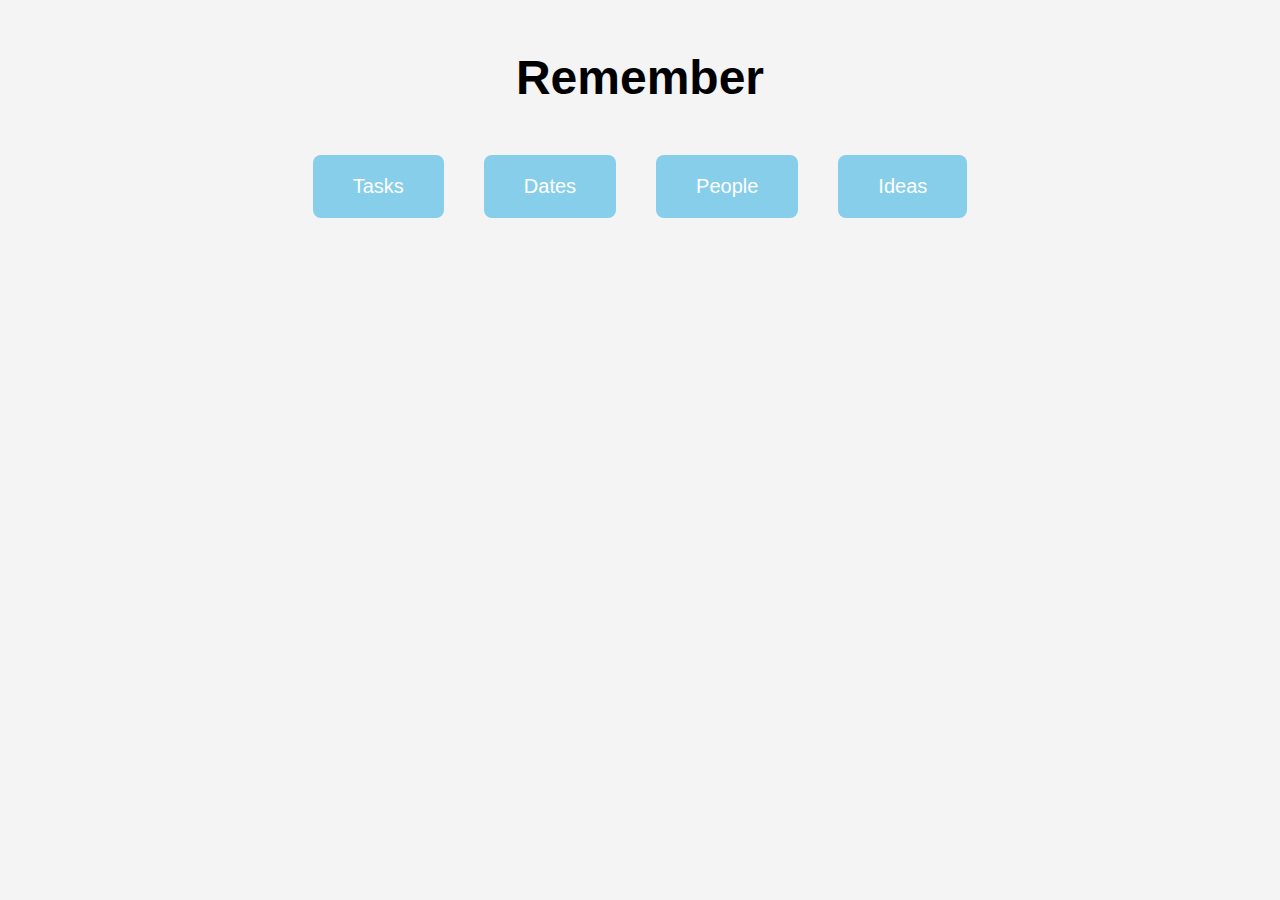
<file: index.html>
<!-- index.html -->
<!DOCTYPE html>
<html lang="en">
<head>
  <meta charset="UTF-8">
  <meta name="viewport" content="width=device-width, initial-scale=1.0">
  <title>Remember</title>
  <link rel="stylesheet" href="styles.css">
</head>
<body>
  <div class="container">
    <h1>Remember</h1>
    <div class="grid">
      <a href="tasks/tasks.html" class="category">Tasks</a>
      <a href="dates/dates.html" class="category">Dates</a>
      <a href="people/people.html" class="category">People</a>
      <a href="ideas/ideas.html" class="category">Ideas</a>
    </div>
  </div>
</body>
</html>
</file>
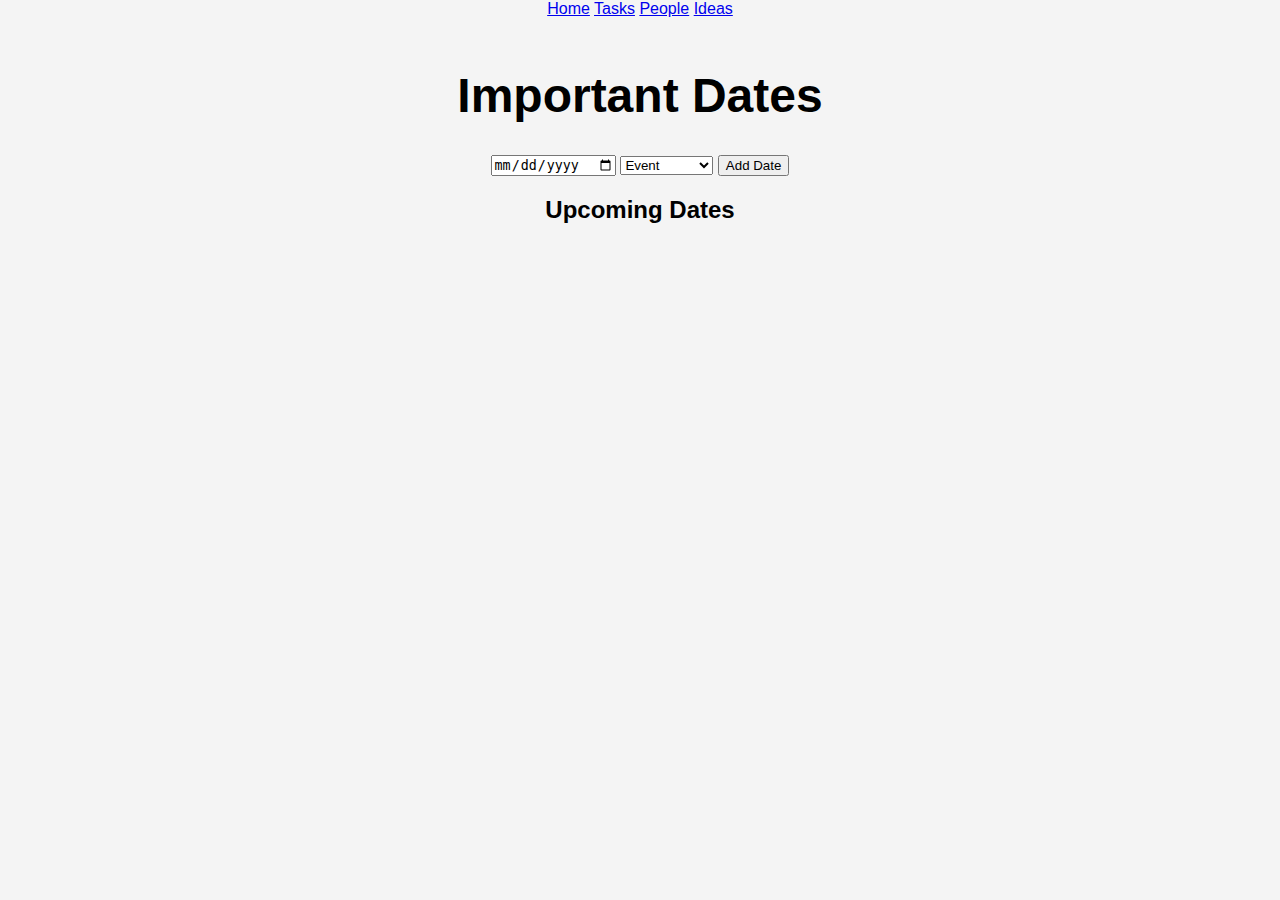
<file: dates/dates.html>
<!-- dates/dates.html -->
<!DOCTYPE html>
<html lang="en">
<head>
  <meta charset="UTF-8">
  <meta name="viewport" content="width=device-width, initial-scale=1.0">
  <title>Dates - Mnemo</title>
  <link rel="stylesheet" href="../styles.css">
</head>
<body>
  <div class="navbar">
    <a href="../index.html">Home</a>
    <a href="../tasks/tasks.html">Tasks</a>
    <a href="../people/people.html">People</a>
    <a href="../ideas/ideas.html">Ideas</a>
  </div>

  <div class="container">
    <h1>Important Dates</h1>
    <input type="date" id="date-input" placeholder="Add a new date" />
    <select id="date-category">
      <option value="Event">Event</option>
      <option value="Birthday">Birthday</option>
      <option value="Anniversary">Anniversary</option>
    </select>
    <button id="add-date-btn">Add Date</button>

    <h2>Upcoming Dates</h2>
    <div id="upcoming-dates" class="task-list"></div>
  </div>

  <script src="dates.js"></script> <!-- Link to the dates.js file -->
</body>
</html>
</file>
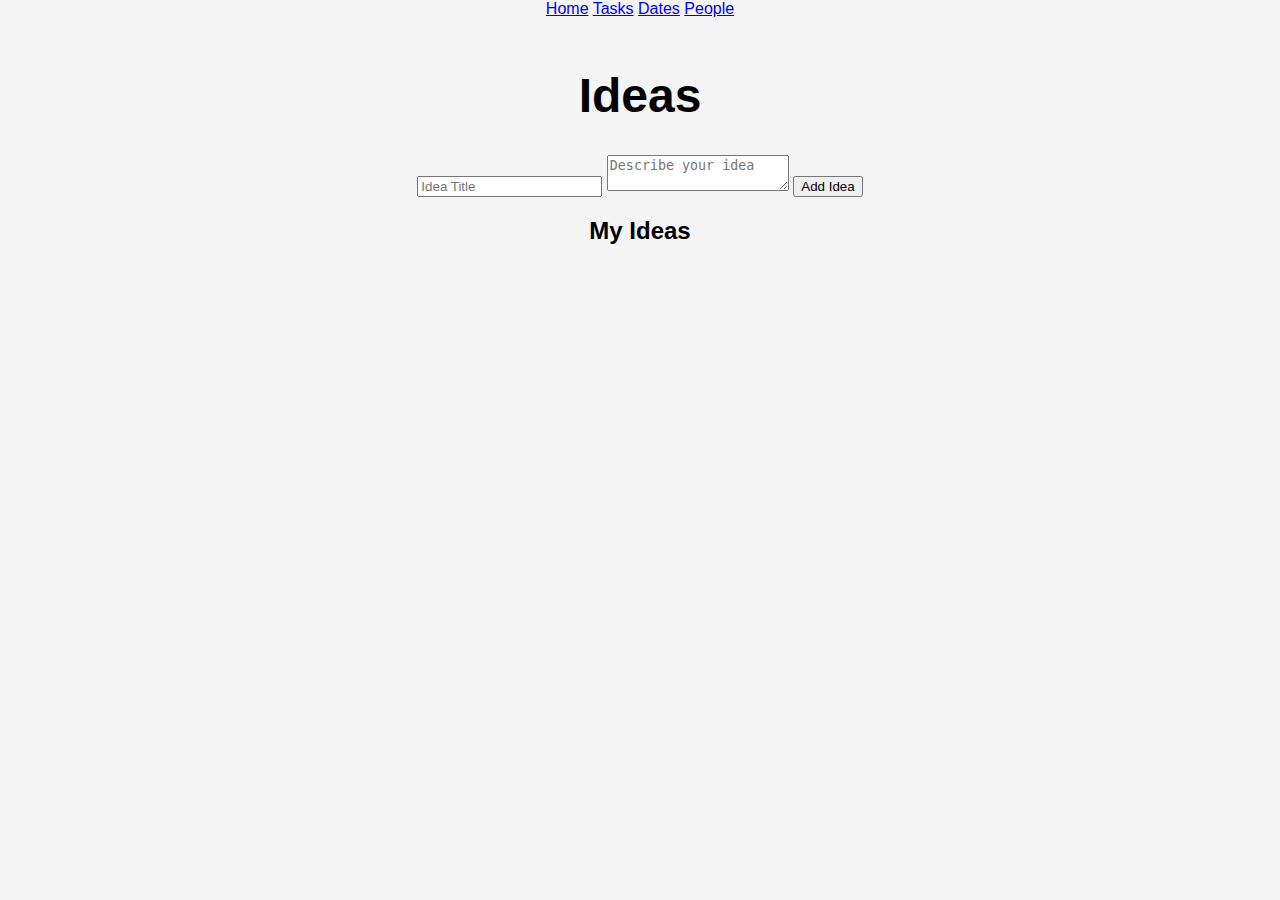
<file: ideas/ideas.html>
<!-- ideas/ideas.html -->
<!DOCTYPE html>
<html lang="en">
<head>
  <meta charset="UTF-8">
  <meta name="viewport" content="width=device-width, initial-scale=1.0">
  <title>Ideas - Mnemo</title>
  <link rel="stylesheet" href="../styles.css">
</head>
<body>
  <div class="navbar">
    <a href="../index.html">Home</a>
    <a href="../tasks/tasks.html">Tasks</a>
    <a href="../dates/dates.html">Dates</a>
    <a href="../people/people.html">People</a>
  </div>

  <div class="container">
    <h1>Ideas</h1>
    <input type="text" id="idea-title" placeholder="Idea Title" />
    <textarea id="idea-description" placeholder="Describe your idea"></textarea>
    <button id="add-idea-btn">Add Idea</button>

    <h2>My Ideas</h2>
    <div id="ideas-list" class="task-list"></div>
  </div>

  <script src="ideas.js"></script> <!-- Link to ideas.js -->
</body>
</html>
</file>
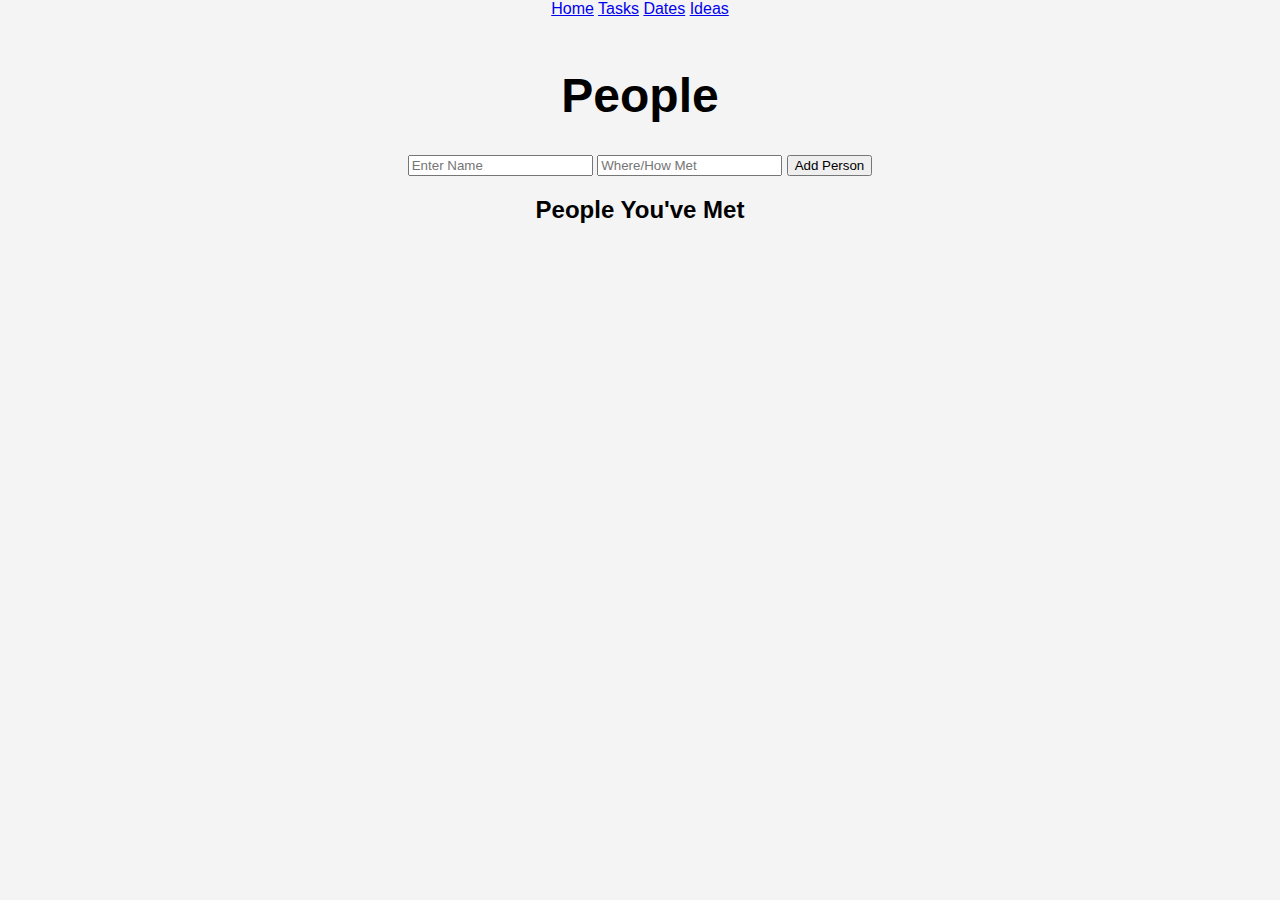
<file: people/people.html>
<!-- people/people.html -->
<!DOCTYPE html>
<html lang="en">
<head>
  <meta charset="UTF-8">
  <meta name="viewport" content="width=device-width, initial-scale=1.0">
  <title>People - Mnemo</title>
  <link rel="stylesheet" href="../styles.css">
</head>
<body>
  <div class="navbar">
    <a href="../index.html">Home</a>
    <a href="../tasks/tasks.html">Tasks</a>
    <a href="../dates/dates.html">Dates</a>
    <a href="../ideas/ideas.html">Ideas</a>
  </div>

  <div class="container">
    <h1>People</h1>
    <input type="text" id="person-name" placeholder="Enter Name" />
    <input type="text" id="person-met" placeholder="Where/How Met" />
    <button id="add-person-btn">Add Person</button>

    <h2>People You've Met</h2>
    <div id="people-list" class="task-list"></div>
  </div>

  <script src="people.js"></script> <!-- Link to people.js -->
</body>
</html>
</file>
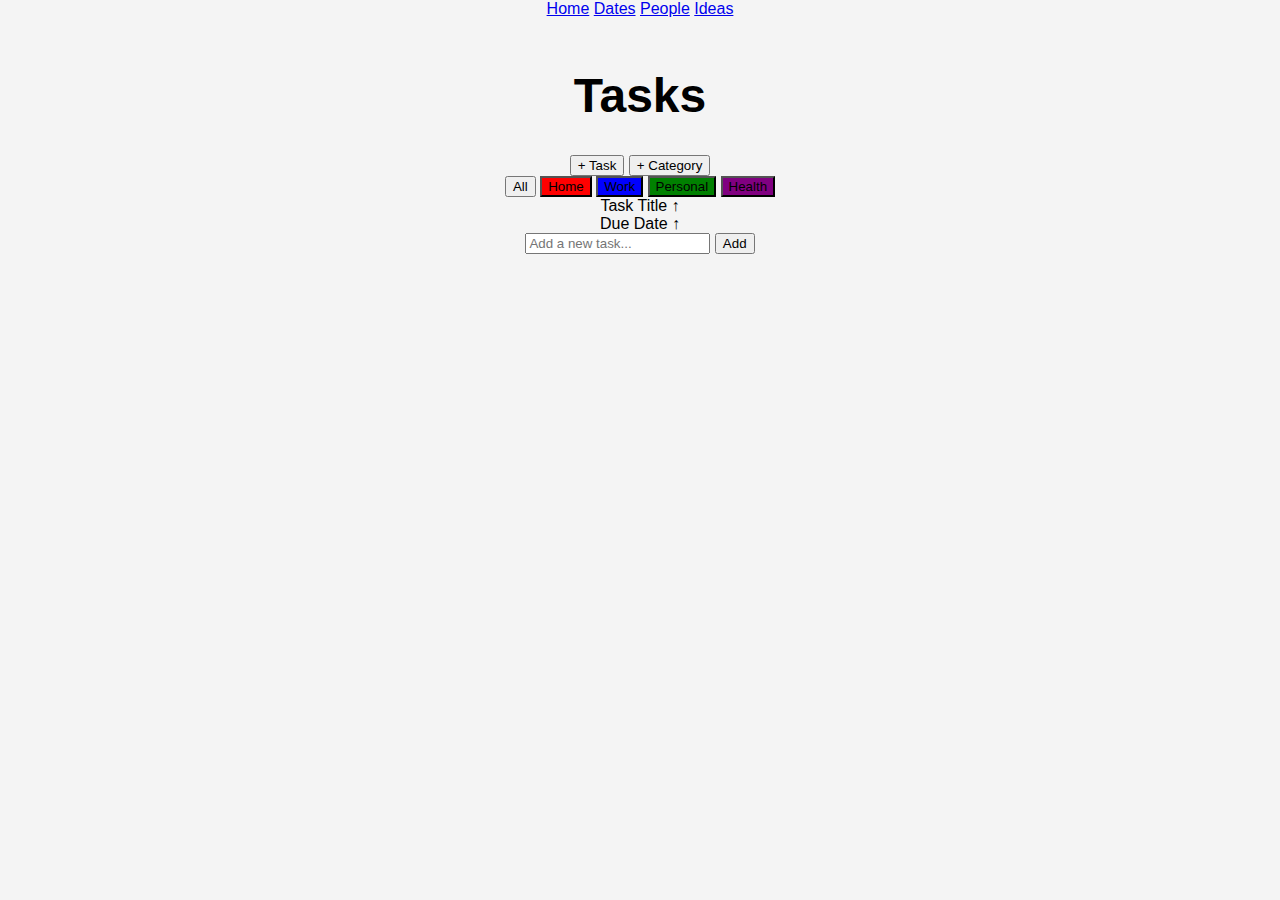
<file: tasks/tasks.html>
<!DOCTYPE html>
<html lang="en">
<head>
  <meta charset="UTF-8">
  <meta name="viewport" content="width=device-width, initial-scale=1.0">
  <title>Tasks - Mnemo</title>
  <link rel="stylesheet" href="../styles.css">
</head>
<body>
  <div class="navbar">
    <a href="../index.html">Home</a>
    <a href="../dates/dates.html">Dates</a>
    <a href="../people/people.html">People</a>
    <a href="../ideas/ideas.html">Ideas</a>
  </div>

  <div class="container">
    <h1>Tasks</h1>
    
    <div class="header-row">
      <button id="add-task-btn">+ Task</button>
      <button id="add-category-btn">+ Category</button>
    </div>

    <!-- Category Filters -->
    <div id="category-filters">
      <button class="category-btn" data-category="all">All</button>
      <button class="category-btn" data-category="home" style="background-color: red;">Home</button>
      <button class="category-btn" data-category="work" style="background-color: blue;">Work</button>
      <button class="category-btn" data-category="personal" style="background-color: green;">Personal</button>
      <button class="category-btn" data-category="health" style="background-color: purple;">Health</button>
    </div>

    <!-- Task List -->
    <div id="task-list-container">
      <div id="task-list-header">
        <div class="header-item" onclick="sortTasks('title')">Task Title <span id="title-sort">↑</span></div>
        <div class="header-item" onclick="sortTasks('dueDate')">Due Date <span id="date-sort">↑</span></div>
      </div>
      <div id="active-tasks" class="task-list"></div>
      <div id="completed-tasks" class="task-list"></div>
    </div>

    <!-- Quick Add Task -->
    <div id="quick-add">
      <input type="text" id="quick-task-input" placeholder="Add a new task...">
      <button id="quick-add-btn">Add</button>
    </div>

    <!-- Add Task Modal -->
    <div id="addTaskModal" class="modal"></div>

    <!-- Add Category Modal -->
    <div id="addCategoryModal" class="modal"></div>
  </div>

  <!-- Correct link to tasks.js -->
  <script type="module" src="tasks.js"></script>
</body>
</html>
</file>
<file: styles.css>
/* styles.css */

/* Global styles applied across the whole app */

body {
  font-family: Arial, sans-serif;
  background-color: #f4f4f4;
  margin: 0;
  padding: 0;
  text-align: center;
}

h1 {
  font-size: 48px;
  margin-top: 50px;
  color: black;
}

.grid {
  display: flex;
  justify-content: center;
  margin-top: 40px;
  gap: 20px;
}

.category {
  background-color: #87CEEB;
  color: white;
  text-align: center;
  padding: 20px 40px;
  margin: 10px;
  border-radius: 8px;
  text-decoration: none;
  font-size: 20px;
  transition: background-color 0.3s ease;
}

.category:hover {
  background-color: #4682B4;
}

/* Responsive design */
@media (max-width: 600px) {
  .grid {
    flex-direction: column;
    gap: 10px;
  }

  .category {
    font-size: 18px;
    padding: 15px 20px;
  }

  h1 {
    font-size: 36px;
  }

  .modal-content {
    padding: 20px;
  }
}

.modal {
  display: none;
  position: fixed;
  left: 0;
  top: 0;
  width: 100%;
  height: 100%;
  background-color: rgba(0,0,0,0.5);
  justify-content: center;
  align-items: center;
}

.modal-content {
  background-color: white;
  padding: 20px;
  border-radius: 8px;
}
</file>
